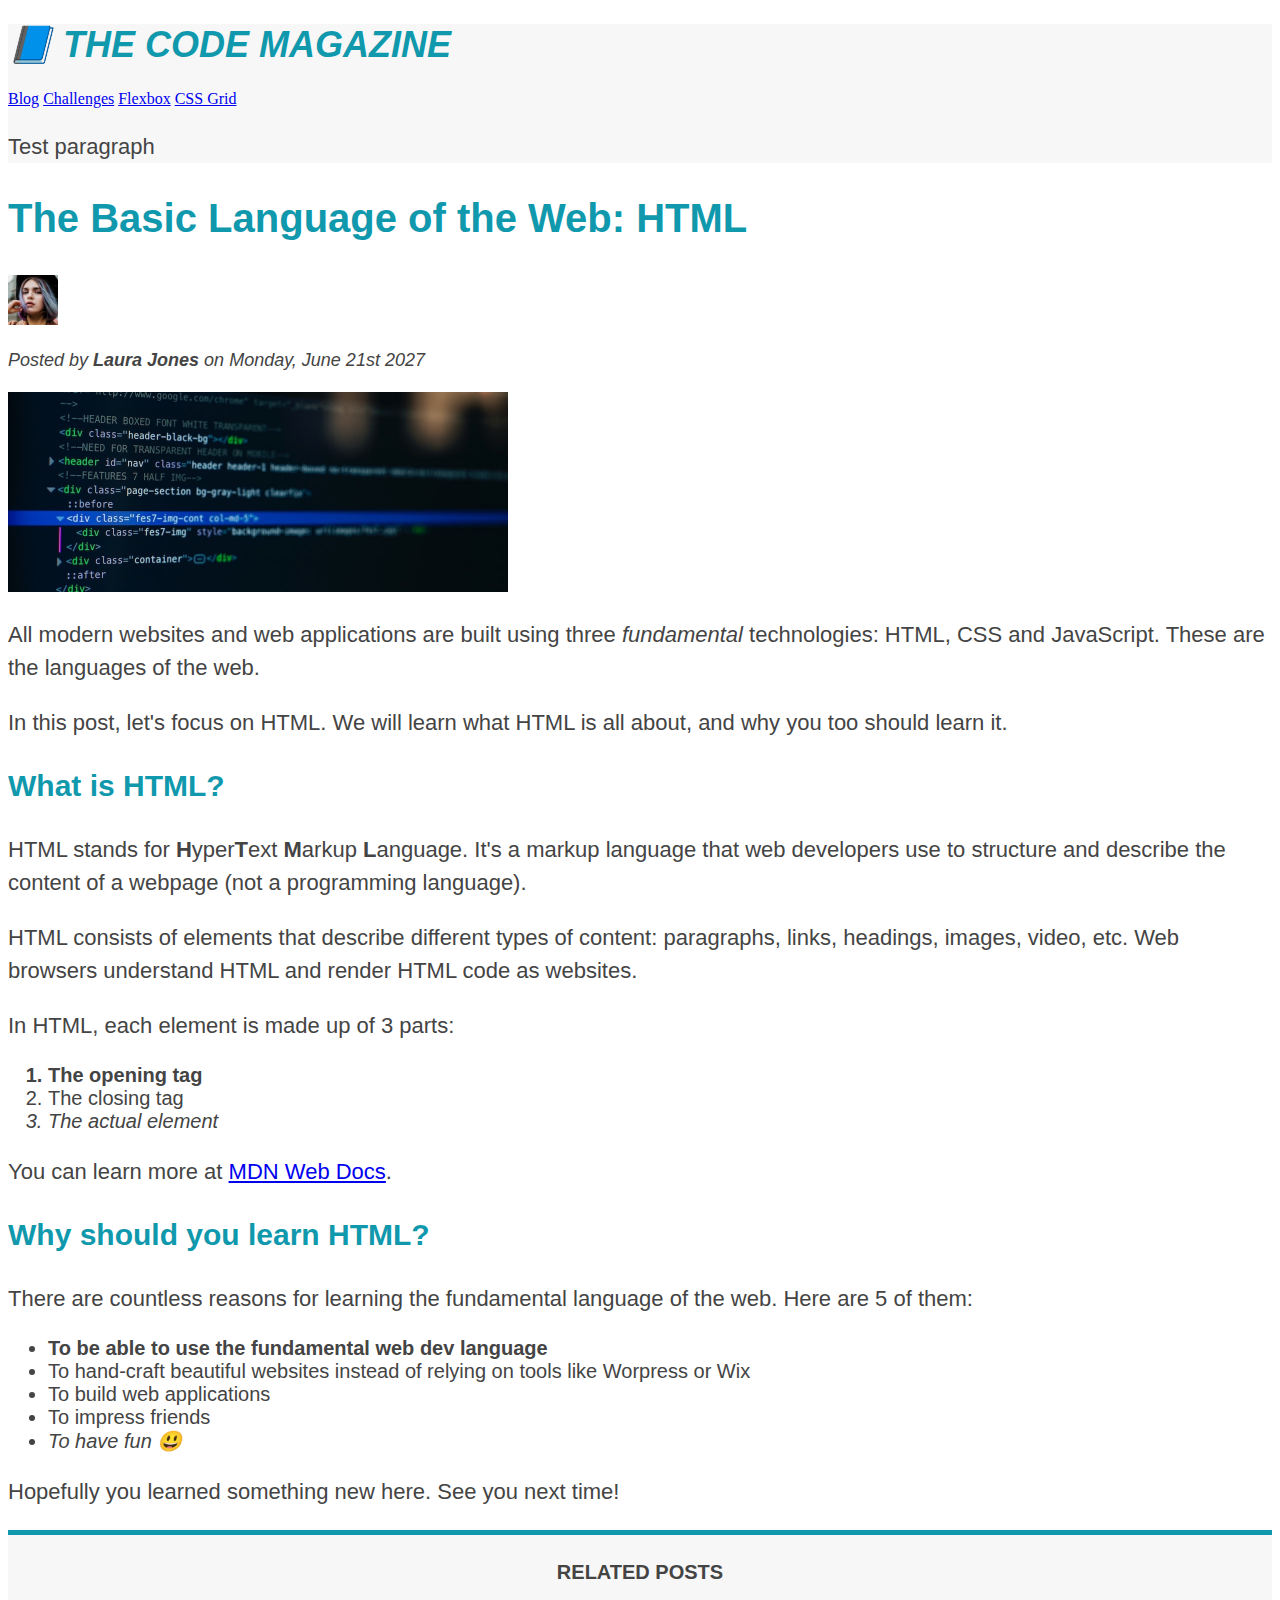
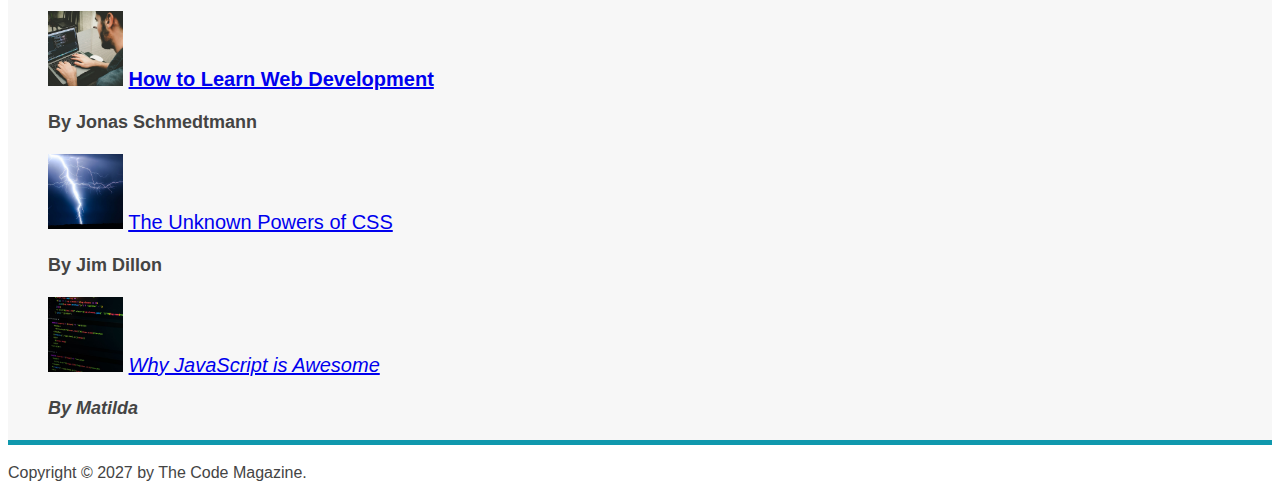
<file: src/main/resources/static/index.html>
<!DOCTYPE html>
<html lang="en">
  <head>
    <meta charset="UTF-8" />
    <title>The Basic Language of the Web: HTML</title>
    <link href="index.css" rel="stylesheet"/>
  </head>

  <body>
    <!--
    <h1>The Basic Language of the Web: HTML</h1>
    <h2>The Basic Language of the Web: HTML</h2>
    <h3>The Basic Language of the Web: HTML</h3>
    <h4>The Basic Language of the Web: HTML</h4>
    <h5>The Basic Language of the Web: HTML</h5>
    <h6>The Basic Language of the Web: HTML</h6>
    -->

    <header class="main-header">
      <h1>📘 The Code Magazine</h1>

      <nav>
        <a href="../templates/blog.html">Blog</a>
        <a href="#">Challenges</a>
        <a href="#">Flexbox</a>
        <a href="#">CSS Grid</a>
      </nav>
      <p>Test paragraph</p>
    </header>

    <article>
      <header>
        <h2>The Basic Language of the Web: HTML</h2>

        <img
          src="img/laura-jones.jpg"
          alt="Headshot of Laura Jones"
          height="50"
          width="50"
        />

        <p id="author">Posted by <strong>Laura Jones</strong> on Monday, June 21st 2027</p>

        <img
          src="img/post-img.jpg"
          alt="HTML code on a screen"
          width="500"
          height="200"
        />
      </header>

      <p>
        All modern websites and web applications are built using three
        <em>fundamental</em>
        technologies: HTML, CSS and JavaScript. These are the languages of the
        web.
      </p>

      <p>
        In this post, let's focus on HTML. We will learn what HTML is all about,
        and why you too should learn it.
      </p>

      <h3>What is HTML?</h3>
      <p>
        HTML stands for <strong>H</strong>yper<strong>T</strong>ext
        <strong>M</strong>arkup <strong>L</strong>anguage. It's a markup
        language that web developers use to structure and describe the content
        of a webpage (not a programming language).
      </p>
      <p>
        HTML consists of elements that describe different types of content:
        paragraphs, links, headings, images, video, etc. Web browsers understand
        HTML and render HTML code as websites.
      </p>
      <p>In HTML, each element is made up of 3 parts:</p>

      <ol>
        <li>The opening tag</li>
        <li>The closing tag</li>
        <li>The actual element</li>
      </ol>

      <p>
        You can learn more at
        <a
          href="https://developer.mozilla.org/en-US/docs/Web/HTML"
          target="_blank"
          >MDN Web Docs</a
        >.
      </p>

      <h3>Why should you learn HTML?</h3>

      <p>
        There are countless reasons for learning the fundamental language of the
        web. Here are 5 of them:
      </p>

      <ul>
        <li>To be able to use the fundamental web dev language</li>
        <li>
          To hand-craft beautiful websites instead of relying on tools like
          Worpress or Wix
        </li>
        <li>To build web applications</li>
        <li>To impress friends</li>
        <li>To have fun 😃</li>
      </ul>

      <p>Hopefully you learned something new here. See you next time!</p>
    </article>

    <aside>
      <h4>Related posts</h4>

      <ul class="related">
        <li>
          <img
            src="img/related-1.jpg"
            alt="Person programming"
            width="75"
            width="75"
          />
          <a href="#">How to Learn Web Development</a>
          <p class="related-author">By Jonas Schmedtmann</p>
        </li>
        <li>
          <img src="img/related-2.jpg" alt="Lightning" width="75" heigth="75" />
          <a href="#">The Unknown Powers of CSS</a>
          <p class="related-author">By Jim Dillon</p>
        </li>
        <li>
          <img
            src="img/related-3.jpg"
            alt="JavaScript code on a screen"
            width="75"
            height="75"
          />
          <a href="#">Why JavaScript is Awesome</a>
          <p class="related-author">By Matilda</p>
        </li>
      </ul>
    </aside>

    <footer><p id="copyright">Copyright &copy; 2027 by The Code Magazine.</p></footer>
  </body>
</html>
</file>
<file: src/main/resources/static/index.css>
h1, h2, h3, h4, li, p {
    font-family: sans-serif;
    color: #444;
}

h1, h2, h3 {
    color: #1098AD;
}

h1 {
    font-size: 36px;
    text-transform: uppercase;
    font-style: italic;
}

h2 {
    font-size: 40px;
}

h3 {
    font-size: 30px;
}

h4 {
    font-size: 20px;
    text-transform: uppercase;
    text-align: center;
}

li {
    font-size: 20px;
}

li:first-child {
    font-weight: bold;
}

li:last-child {
    font-style: italic;
}

/*li:nth-child(2) {
    color: red;
}

li:nth-child(odd) {
    color: blue;
}

li:nth-child(even) {
    color: green;
}*/

p {
    font-size: 22px;
    line-height: 1.5;
}

/*footer p {
    font-size: 16px;
}*/

#copyright {
    font-size: 16px;
}

/*article header p {
    font-style: italic;
}*/

#author {
    font-style: italic;
    font-size: 18px;
}

.related-author {
    font-size: 18px;
    font-weight: bold;
}

.related {
    list-style: none;
}

.main-header {
    background-color: #f7f7f7;
}

aside {
    background-color: #f7f7f7;
    border-top: 5px solid #1098AD;
    border-bottom: 5px solid #1098AD;
}
</file>
